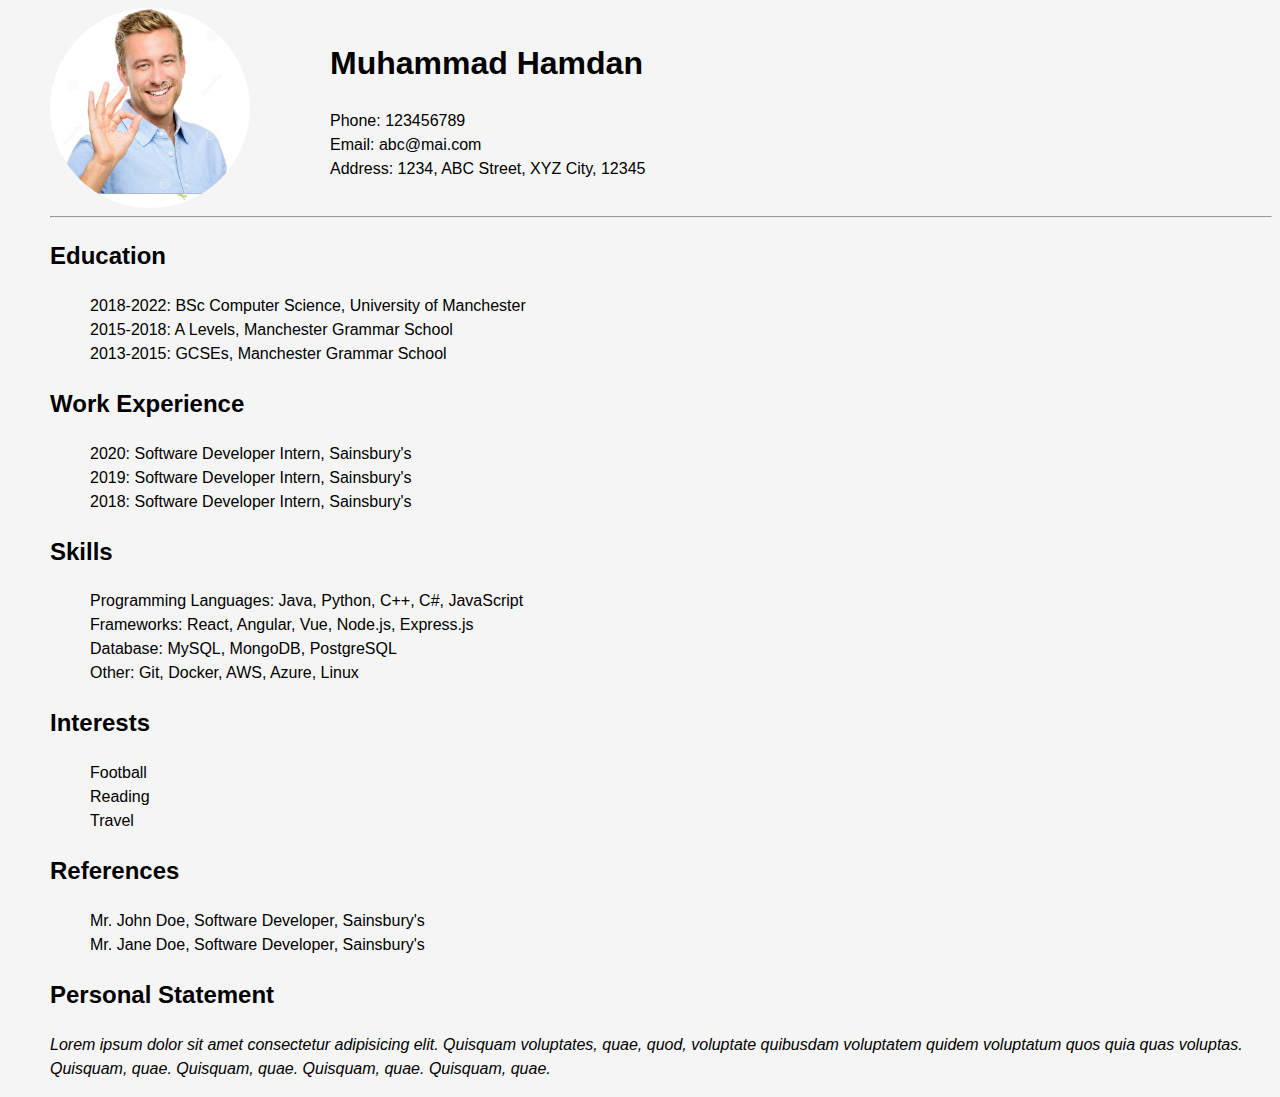
<file: index.html>
<!DOCTYPE html>
<html lang="en">
  <head>
    <meta charset="UTF-8" />
    <meta http-equiv="X-UA-Compatible" content="IE=edge" />
    <meta name="viewport" content="width=device-width, initial-scale=1.0" />
    <link rel="stylesheet" href="styles.css" type="text/css" />
    <title>Muhammad Hamdan CV</title>
  </head>
  <body>
    <div>
      <div class="flex">
        <img src="test.jpg" />

        <ul class="contact">
          <li><h1>Muhammad Hamdan</h1></li>
          <li>Phone: 123456789</li>
          <li>Email: abc@mai.com</li>
          <li>Address: 1234, ABC Street, XYZ City, 12345</li>
        </ul>
      </div>

      <hr />

      <h2>Education</h2>
      <ul>
        <li>2018-2022: BSc Computer Science, University of Manchester</li>
        <li>2015-2018: A Levels, Manchester Grammar School</li>
        <li>2013-2015: GCSEs, Manchester Grammar School</li>
      </ul>
      <h2>Work Experience</h2>
      <ul>
        <li>2020: Software Developer Intern, Sainsbury's</li>
        <li>2019: Software Developer Intern, Sainsbury's</li>
        <li>2018: Software Developer Intern, Sainsbury's</li>
      </ul>
      <div>
        <h2>Skills</h2>
        <ul>
          <li>Programming Languages: Java, Python, C++, C#, JavaScript</li>
          <li>Frameworks: React, Angular, Vue, Node.js, Express.js</li>
          <li>Database: MySQL, MongoDB, PostgreSQL</li>
          <li>Other: Git, Docker, AWS, Azure, Linux</li>
        </ul>
        <h2>Interests</h2>
        <ul>
          <li>Football</li>
          <li>Reading</li>
          <li>Travel</li>
        </ul>

        <h2>References</h2>
        <ul>
          <li>Mr. John Doe, Software Developer, Sainsbury's</li>
          <li>Mr. Jane Doe, Software Developer, Sainsbury's</li>
        </ul>

        <h2>Personal Statement</h2>
        <p>
          Lorem ipsum dolor sit amet consectetur adipisicing elit. Quisquam
          voluptates, quae, quod, voluptate quibusdam voluptatem quidem
          voluptatum quos quia quas voluptas. Quisquam, quae. Quisquam, quae.
          Quisquam, quae. Quisquam, quae.
        </p>
      </div>
    </div>
  </body>
</html>
</file>
<file: styles.css>
body {
    font-family: 'Gill Sans', 'Gill Sans MT', Calibri, 'Trebuchet MS', sans-serif;
    background: #f5f5f5;
    margin-left: 50px;
    line-height: 1.5;
}

h1 {
    font-size: 2em;
    margin: 0.67em 0;
}


img {
    height: 200px;
    width: 200px;
    border-radius: 50%;
    margin-right: 30px;
}


ul {
    list-style-type: none;
}

.flex {
    display: flex;
}

.contact {
    margin: 10px
}

p {
    font-style: italic;
}
</file>
